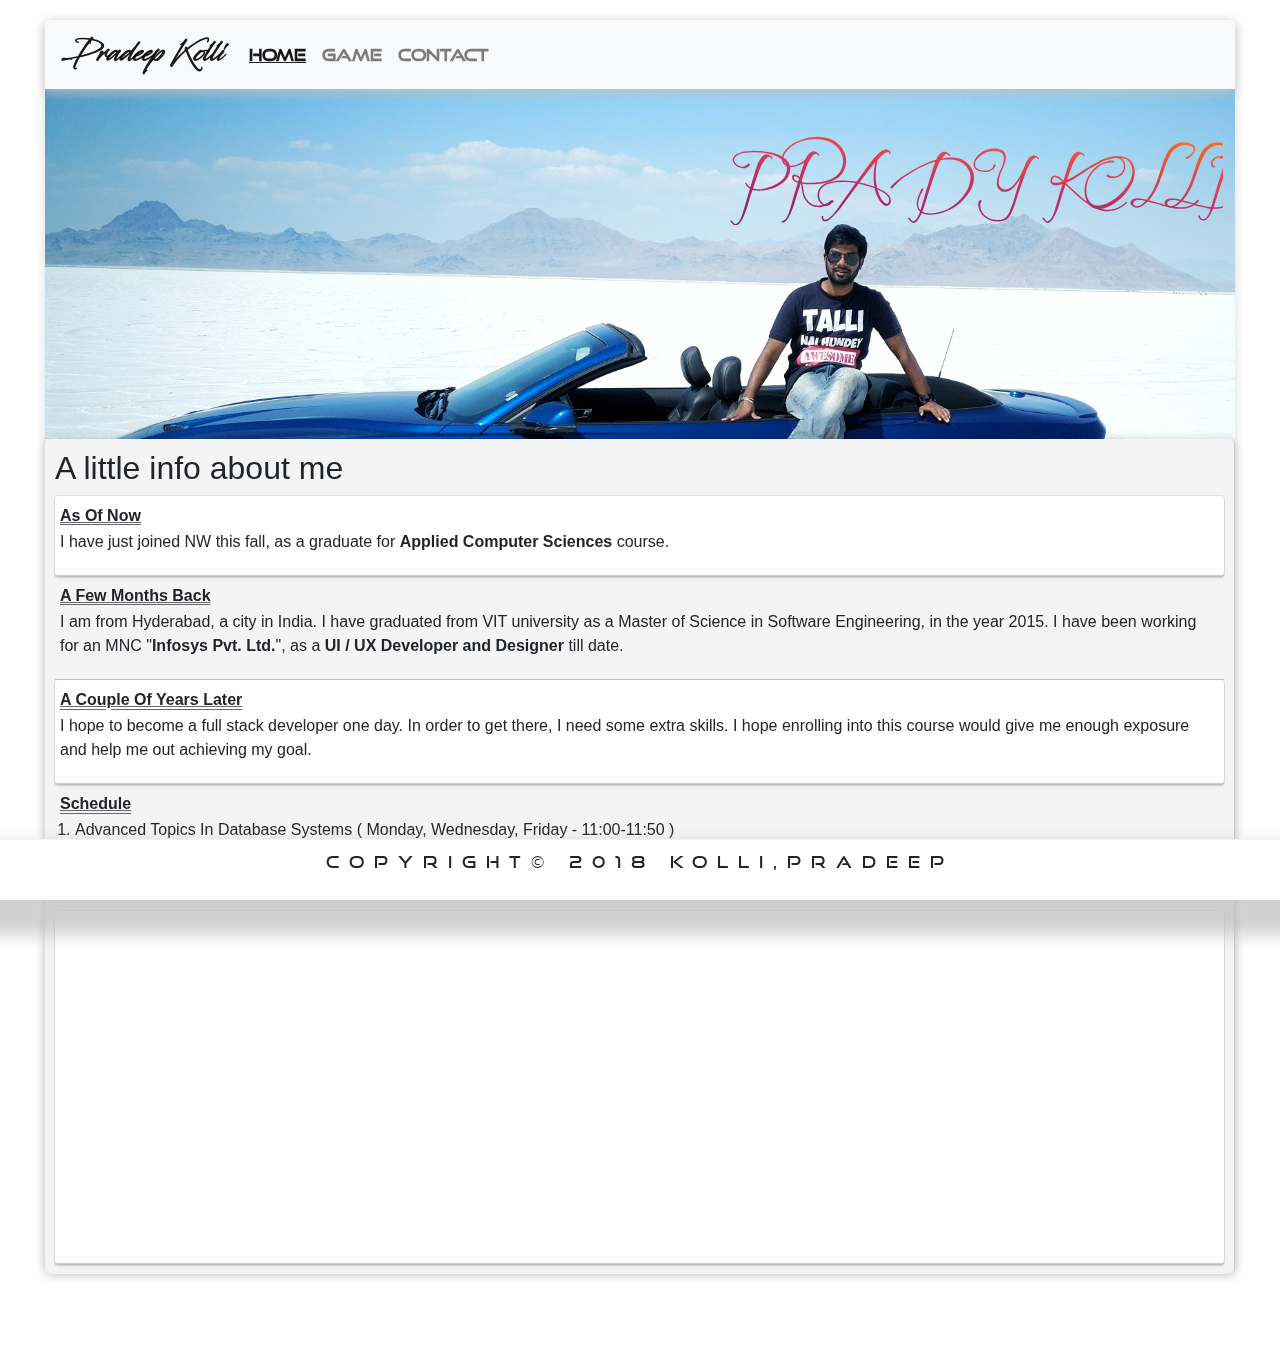
<file: index.html>
<!doctype html>
<!-- /*******************************Author   : Kolli,Pradeep   ***************************/
     /*******************************Date     : 09/25/2018      ***************************/
     /*******************************Reviewer : Dr.Case,Denise  ***************************/ -->
<html lang="en">
    <head>
        <title>Pradeep Kolli</title>
        <!-- Required meta tags -->
        <meta charset="utf-8">
        <meta name="viewport" content="width=device-width, initial-scale=1, shrink-to-fit=no">
        <link href="Bootstrap/css/bootstrap.css"  rel="stylesheet"/>
        <link href="CSS/Styles.css"  rel="stylesheet"/>
        <link href="CSS/Spacing.css"  rel="stylesheet"/>
    </head>
    <body>
        <div class="container-fluid">
            <div class="wrapper">
                <div class="contentBox">
                    <nav class="navbar navbar-expand-lg navbar-light bg-light">
                        <a class="navbar-brand" href="#">Pradeep Kolli</a>
                        <button class="navbar-toggler" type="button" data-toggle="collapse" data-target="#navbarNavDropdown" aria-controls="navbarNavDropdown" aria-expanded="false" aria-label="Toggle navigation">
                            <!-- <span class="navbar-toggler-icon"></span> -->
                            <div id="navToggle">
                                <input type="checkbox" />
                                <span></span>
                                <span></span>
                                <span></span>
                            </div>
                        </button>
                        <div class="collapse navbar-collapse" id="navbarNavDropdown">
                            <ul class="navbar-nav">
                            <li class="nav-item active">
                                <a class="nav-link" href="index.html">Home <span class="sr-only">(current)</span></a>
                            </li>
                            <li class="nav-item">
                                <a class="nav-link" href="game.html">Game</a>
                            </li>
                            <li class="nav-item">
                                <a class="nav-link" href="contactUs.html">Contact</a>
                            </li>
                            </ul>
                        </div>
                    </nav>
                    <header>
                        <div class="row">
                            <div class="col-lg-12">
                                <div class="fixedImage">
                                    <p>PRADY KOLLI</p> 
                                </div>
                            </div>
                        </div>
                    </header>
                    <main>
                        <div class="row">
                            <div class="col-lg-12">
                                <!-- Main section goes here -->
                                <article>
                                    <h2>A little info about me</h2>
                                    <!-- Article content goes here -->
                                    <section id="current-section">
                                        <!-- Section 1 content goes here -->
                                        <h2  class="section-header">As of now</h2>
                                        <p>
                                            I have just joined NW this fall, as a graduate for <strong>Applied Computer Sciences</strong> course.
                                        </p>
                                    </section>
                                    <section id="past-section">
                                        <!--Section 2 content goes here -->
                                        <h2  class="section-header">A few months back</h2>
                                        <p>
                                            I am from Hyderabad, a city in India. I have graduated from VIT university as a Master of Science in Software Engineering, in the year 2015. I have been working for an MNC "<strong>Infosys Pvt. Ltd.</strong>", as a <strong>UI / UX Developer and Designer</strong> till date.
                                        </p>
                                    </section>
                                    <section id="future-section">
                                        <!-- Section 3 content goes here -->
                                        <h2  class="section-header">A couple of years later</h2>
                                        <p>
                                            I hope to become a full stack developer one day. In order to get there, I need some extra skills. I hope enrolling into this course would give me enough exposure and help me out achieving my goal. 
                                        </p>
                                    </section>
                                    <section id="class-schedule">
                                        <!-- Section 4 content goes here -->
                                        <h2  class="section-header">Schedule</h2>
                                        <ol>
                                            <li>Advanced Topics In Database Systems ( Monday, Wednesday, Friday - 11:00-11:50 )</li>
                                            <li>Web Apps ( Monday, Wednesday - 12:00-12:50 )</li>
                                            <li>Object Oriented Programming ( Tuesday, Thursday - 14:00-15:15 )</li>
                                        </ol>
                                    </section>
                                    <section id="videoTutorials">
                                        <div class="embedVideo hidden-xs hidden-sm visible-md visible-lg visible-xl">
                                            <iframe width="560" height="315" class="" src="https://www.youtube.com/embed/yfoY53QXEnI" frameborder="0" allow="autoplay; encrypted-media" allowfullscreen></iframe>
                                        </div>
                                        <div class="embedVideo visible-xs visible-sm hidden-md hidden-lg hidden-xl">
                                            <iframe width="290" height="315" class="" src="https://www.youtube.com/embed/yfoY53QXEnI" frameborder="0" allow="autoplay; encrypted-media" allowfullscreen></iframe>
                                        </div>
                                    </section>
                                </article>
                            </div>
                        </div>
                    </main>
                </div>
            </div>
        </div>
        <footer>
                <!-- Footer goes here -->
                <p>Copyright&copy; 2018 Kolli,Pradeep</p> 
        </footer>
        <script src="jQuery/jquery-3.3.1.min.js"></script>
        <script src="Bootstrap/js/bootstrap.js"></script>
    </body>
</html>
</file>
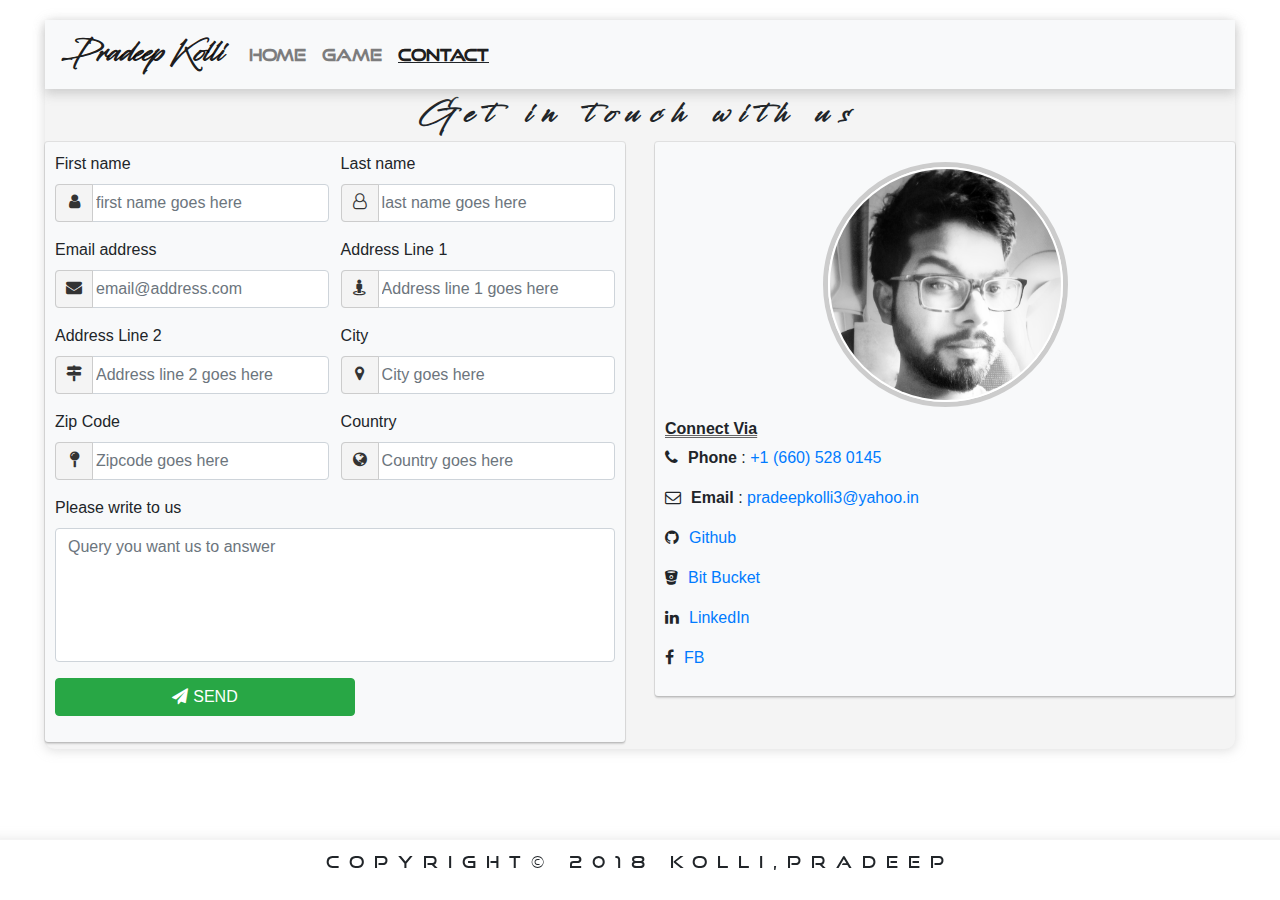
<file: contactUs.html>
<!doctype html>
<!-- /*******************************Author   : Kolli,Pradeep   ***************************/
     /*******************************Date     : 09/26/2018      ***************************/
     /*******************************Reviewer : Dr.Case,Denise  ***************************/ -->
<html lang="en">
    <head>
        <title>Pradeep Kolli</title>
        <!-- Required meta tags -->
        <meta charset="utf-8">
        <meta name="viewport" content="width=device-width, initial-scale=1, shrink-to-fit=no">
        <link href="Bootstrap/css/bootstrap.css"  rel="stylesheet"/>
        <link href="CSS/Styles.css"  rel="stylesheet"/>
        <link href="CSS/Spacing.css"  rel="stylesheet"/>
        <link href="Fonts/font-awesome/css/font-awesome.min.css" rel="stylesheet"/> 
        <!-- <script src="https://use.fontawesome.com/930b73fc0f.js"></script> -->
    </head>
    <body>
        <div class="container-fluid">
            <div class="wrapper">
                <div class="contentBox">
                    <nav class="navbar navbar-expand-lg navbar-light bg-light">
                        <a class="navbar-brand" href="#">Pradeep Kolli</a>
                        <button class="navbar-toggler" type="button" data-toggle="collapse" data-target="#navbarNavDropdown" aria-controls="navbarNavDropdown" aria-expanded="false" aria-label="Toggle navigation">
                             <span class="navbar-toggler-icon"></span>
                             <!-- <div id="navToggle">
                                    <input type="checkbox" />
                                    <span></span>
                                    <span></span>
                                    <span></span>
                                </div> -->
                        </button>
                        <div class="collapse navbar-collapse" id="navbarNavDropdown">
                            <ul class="navbar-nav">
                            <li class="nav-item">
                                <a class="nav-link" href="index.html">Home <span class="sr-only">(current)</span></a>
                            </li>
                            <li class="nav-item ">
                                <a class="nav-link" href="game.html">Game</a>
                            </li>
                            <li class="nav-item active">
                                <a class="nav-link" href="contactUs.html">Contact</a>
                            </li>
                            </ul>
                        </div>
                    </nav>
                    <header>
                        <div class="row">
                            <div class="col-lg-12 mt10">
                                <h1 class="text-center ContactHeader">Get in touch with us</h1>
                            </div>
                        </div>
                    </header>
                    <main>
                        <div class="row">
                            <div class="col-lg-6">
                                <div class="contactBlock">
                                    <form>
                                        <div class="form-group">
                                            <label for="firstName">First name</label>
                                            <div class="inputWrapper">
                                                <input type="text" class="form-control" id="firstName" placeholder="first name goes here">
                                                <span><i class="fa fa-user" aria-hidden="true"></i></span>
                                            </div>
                                        </div>
                                        <div class="form-group">
                                            <label for="lastName">Last name</label>
                                            <div class="inputWrapper">
                                                <input type="text" class="form-control" id="lastName" placeholder="last name goes here">
                                                <span><i class="fa fa-user-o" aria-hidden="true"></i></span>
                                            </div>
                                        </div>
                                        <div class="form-group">
                                            <label for="email">Email address</label>
                                            <div class="inputWrapper">
                                                <input type="email" class="form-control" id="email" placeholder="email@address.com">
                                                <span><i class="fa fa-envelope" aria-hidden="true"></i></span>
                                            </div>
                                        </div>
                                        <div class="form-group">
                                            <label for="addressOne">Address Line 1</label>
                                            <div class="inputWrapper">
                                                <input type="text" class="form-control" id="addressOne" placeholder="Address line 1 goes here">
                                                <span><i class="fa fa-street-view" aria-hidden="true"></i></span>
                                            </div>
                                        </div>
                                        <div class="form-group">
                                            <label for="addressTwo">Address Line 2</label>
                                            <div class="inputWrapper">
                                                <input type="text" class="form-control" id="addressTwo" placeholder="Address line 2 goes here">
                                                <span><i class="fa fa-map-signs" aria-hidden="true"></i></span>
                                            </div>
                                        </div>
                                        <div class="form-group">
                                            <label for="city">City</label>
                                            <div class="inputWrapper">
                                                <input type="text" class="form-control" id="city" placeholder="City goes here">
                                                <span><i class="fa fa-map-marker" aria-hidden="true"></i></span>
                                            </div>
                                        </div>
                                        <div class="form-group">
                                            <label for="zipCode">Zip Code</label>
                                            <div class="inputWrapper">
                                                <input type="number" size="6" class="form-control" id="zipCode" placeholder="Zipcode goes here">
                                                <span><i class="fa fa-map-pin" aria-hidden="true"></i></span>
                                            </div>
                                        </div>
                                        <div class="form-group">
                                            <label for="country">Country</label>
                                            <div class="inputWrapper">
                                                <input type="text" class="form-control" id="country" placeholder="Country goes here">
                                                <span><i class="fa fa-globe" aria-hidden="true"></i></span>
                                            </div>
                                        </div>
                                        <div class="form-group full-width">
                                            <label for="query">Please write to us</label>
                                            <textarea name="query" class="form-control" id="query" cols="30" rows="5" placeholder="Query you want us to answer"></textarea>  
                                        </div>
                                        <div class="form-group full-width">
                                                <button class="btn btn-success"><i class="fa fa-send mr5" aria-hidden="true"></i><span class="text-upper">send</span></button>
                                        </div>
                                    </form>
                                </div>
                            </div>
                            <div class="col-lg-6">
                                <div class="detailsBlock">
                                    <div class="imgBlock">
                                        <img class="img-responsive rounded-circle"  src="img/profileImg.jpeg" alt="profile image"/>
                                    </div>
                                    <div>
                                        <header  class="section-header">Connect Via</header>
                                        <p><i class="fa fa-phone mr10" aria-hidden="true"></i><strong>Phone</strong> : <a  href="tel:+1(660)-528-0145">+1 (660) 528 0145</a></p>
                                        <p><i class="fa fa-envelope-o mr10" aria-hidden="true"></i><strong>Email</strong> : <a  href="mailto:pradeepkolli3@yahoo.in">pradeepkolli3@yahoo.in</a></p>
                                        <p><i class="fa fa-github mr10" aria-hidden="true"></i><a href="https://github.com/pradykolli" target="_blank">Github</a></p>
                                        <p><i class="fa fa-bitbucket mr10" aria-hidden="true"></i><a href="https://bitbucket.org/PradyKolli/" target="_blank">Bit Bucket</a></p>
                                        <p><i class="fa fa-linkedin mr10" aria-hidden="true"></i><a href="http://www.linkedin.com/in/pradeep-kolli" target="_blank">LinkedIn</a></p>
                                        <p><i class="fa fa-facebook mr10" aria-hidden="true"></i><a href="https://www.facebook.com/pradeep.kolli.7" target="_blank">FB</a></p>
                                    </div>
                                </div> 
                            </div>
                        </div>
                    </main>
                </div>
            </div>
        </div>
        <footer>
            <!-- Footer goes here -->
            <p>Copyright&copy; 2018 Kolli,Pradeep</p> 
        </footer>
        <script src="jQuery/jquery-3.3.1.min.js"></script>
        <script src="Bootstrap/js/bootstrap.js"></script>
        <script src="JS/AppScripts.js"></script>
    </body>
</html>
</file>
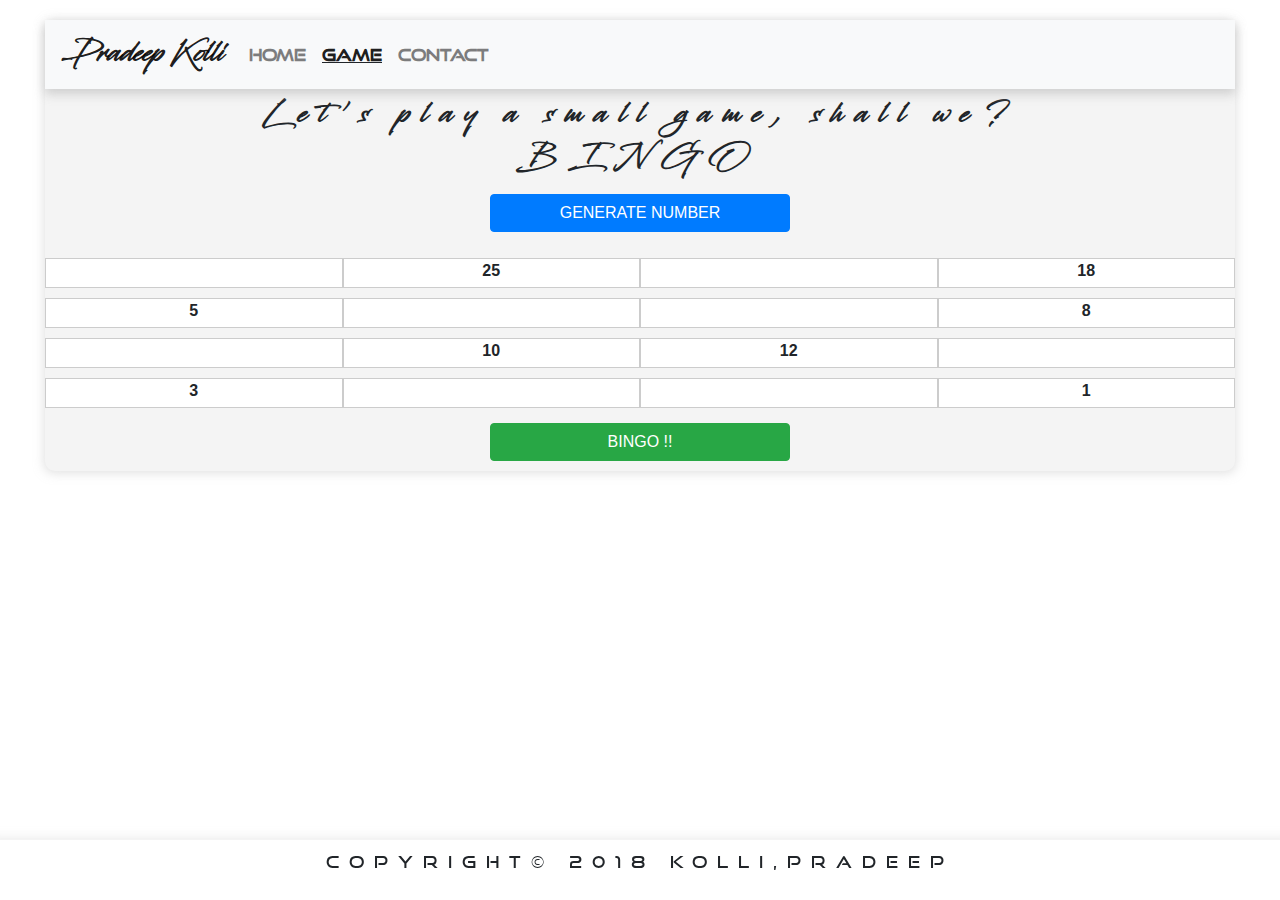
<file: game.html>
<!doctype html>
<!-- /*******************************Author   : Kolli,Pradeep   ***************************/
     /*******************************Date     : 09/27/2018      ***************************/
     /*******************************Reviewer : Dr.Case,Denise  ***************************/ -->
<html lang="en">
    <head>
        <title>Pradeep Kolli</title>
        <!-- Required meta tags -->
        <meta charset="utf-8">
        <meta name="viewport" content="width=device-width, initial-scale=1, shrink-to-fit=no">
        <link href="Bootstrap/css/bootstrap.css"  rel="stylesheet"/>
        <link href="CSS/Styles.css"  rel="stylesheet"/>
        <link href="CSS/Spacing.css"  rel="stylesheet"/>
        <link href="Fonts/font-awesome/css/font-awesome.min.css" rel="stylesheet"/> 
        <!-- <script src="https://use.fontawesome.com/930b73fc0f.js"></script> -->
    </head>
    <body>
        <div class="container-fluid">
            <div class="wrapper">
                <div class="contentBox">
                    <nav class="navbar navbar-expand-lg navbar-light bg-light">
                        <a class="navbar-brand" href="#">Pradeep Kolli</a>
                        <button class="navbar-toggler" type="button" data-toggle="collapse" data-target="#navbarNavDropdown" aria-controls="navbarNavDropdown" aria-expanded="false" aria-label="Toggle navigation">
                             <span class="navbar-toggler-icon"></span>
                             <!-- <div id="navToggle">
                                    <input type="checkbox" />
                                    <span></span>
                                    <span></span>
                                    <span></span>
                                </div> -->
                        </button>
                        <div class="collapse navbar-collapse" id="navbarNavDropdown">
                            <ul class="navbar-nav">
                            <li class="nav-item">
                                <a class="nav-link" href="index.html">Home <span class="sr-only">(current)</span></a>
                            </li>
                            <li class="nav-item active">
                                <a class="nav-link" href="game.html">Game</a>
                            </li>
                            <li class="nav-item">
                                <a class="nav-link" href="contactUs.html">Contact</a>
                            </li>
                            </ul>
                        </div>
                    </nav>
                    <header>
                        <div class="row">
                            <div class="col-lg-12 mt10">
                                <h1 class="text-center ContactHeader">Let's play a small game, shall we?</h1>
                            </div>
                        </div>
                    </header>
                    <main>
                        <div class="row">
                            <div class="col-lg-12">
                                <h2 class="text-center ContactHeader">BINGO</h2>
                            </div>
                        </div>
                        <div class="row mt10 mb10">
                            <div class="col-lg-12 text-center">
                                <button class="btn btn-primary" onclick="addNumber()">GENERATE NUMBER</button>
                            </div>
                        </div>
                        <div class="row mt10 mb10 bingoNumbers">
                            <div class="col-lg-12 text-center">
                                <!-- <p></p> <p></p> <p></p> <p></p> <p></p> 
                                <p></p> <p></p> <p></p> <p></p> <p></p>  -->
                            </div>
                        </div>
                        <div class="row gameGrid">
                            <div class="col-lg-3 col-xs-3 col-sm-3 col-md-3 gameCol">

                            </div>
                            <div class="col-lg-3 col-xs-3 col-sm-3 col-md-3 gameCol">
                                    <span>25</span>
                            </div>
                            <div class="col-lg-3 col-xs-3 col-sm-3 col-md-3 gameCol">

                            </div>
                            <div class="col-lg-3 col-xs-3 col-sm-3 col-md-3 gameCol">
                                    <span>18</span>
                            </div>
                        </div>
                        <div class="row gameGrid">
                            <div class="col-lg-3 col-xs-3 col-sm-3 col-md-3 gameCol">
                                    <span>5</span>
                            </div>
                            <div class="col-lg-3 col-xs-3 col-sm-3 col-md-3 gameCol">

                            </div>
                            <div class="col-lg-3 col-xs-3 col-sm-3 col-md-3 gameCol">

                            </div>
                            <div class="col-lg-3 col-xs-3 col-sm-3 col-md-3 gameCol">
                                    <span>8</span>
                            </div>
                        </div>
                        <div class="row gameGrid">
                            <div class="col-lg-3 col-xs-3 col-sm-3 col-md-3 gameCol">

                            </div>
                            <div class="col-lg-3 col-xs-3 col-sm-3 col-md-3 gameCol">
                                    <span>10</span> 
                            </div>
                            <div class="col-lg-3 col-xs-3 col-sm-3 col-md-3 gameCol">
                                    <span>12</span>
                            </div>
                            <div class="col-lg-3 col-xs-3 col-sm-3 col-md-3 gameCol">

                            </div>
                        </div>
                        <div class="row gameGrid">
                            <div class="col-lg-3 col-xs-3 col-sm-3 col-md-3 gameCol">
                                <span>3</span> 
                            </div>
                            <div class="col-lg-3 col-xs-3 col-sm-3 col-md-3 gameCol">

                            </div>
                            <div class="col-lg-3 col-xs-3 col-sm-3 col-md-3 gameCol">

                            </div>
                            <div class="col-lg-3 col-xs-3 col-sm-3 col-md-3 gameCol">
                               <span> 1</span>
                            </div>
                        </div>
                        <div class="row">
                            <div class="col-lg-12 text-center">
                                <button class="btn btn-success  mt10 mb10" onclick="bingo()">BINGO !!</button>
                            </div>
                        </div>
                       
                    </main>
                </div>
            </div>
        </div>
        <footer>
            <!-- Footer goes here -->
            <p>Copyright&copy; 2018 Kolli,Pradeep</p> 
        </footer>
        <script src="jQuery/jquery-3.3.1.min.js"></script>
        <script src="Bootstrap/js/bootstrap.js"></script>
        <script src="JS/AppScripts.js"></script>
    </body>
</html>
</file>
<file: CSS/Styles.css>
.wrapper{
	padding:20px 30px;
	margin-bottom: 60px;
    background: #ffffff;
}
.contentBox {
    -webkit-box-shadow: 0px 1px 10px 2px rgba(204,204,204,0.50);
    -moz-box-shadow: 0px 1px 10px 2px rgba(216, 70, 70, 0.50);
    box-shadow: 0px 1px 10px 2px rgba(204,204,204,0.5);
	border-radius: 10px;
	background: #f4f4f4;
}

.inputWrapper{
	position: relative;
}
.inputWrapper input{
	padding-left: 40px;
}
.inputWrapper span{
	width: 38px;
	height:38px;
	background: #f4f4f4;
	color: #333333;
	position: absolute;
	top: 0;
	left: 0;
	border: 1px solid #cccccc;
	border-radius: 4px 0 0 4px;
	text-align: center;
	padding-top:5px;
}
.contactBlock .form-group {
    width: 49%;
    float: left;
    margin-left: 2%;
}
.contactBlock .form-group:nth-child(odd) {
    margin-left: 0%!important;
}
.form-group.full-width{
	width: 100% !important;
	margin-left: 0!important;
}
/* Custom scrollbar */
::-webkit-scrollbar {
    width: 10px;
}

/* Track */
::-webkit-scrollbar-track {
    box-shadow: inset 0 0 5px grey; 
    border-radius: 10px;
}
 
/* Handle */
::-webkit-scrollbar-thumb {
    background: #ccc; 
    border-radius: 10px;
}

/* Handle on hover */
::-webkit-scrollbar-thumb:hover {
    background: #ccc; 
}
@font-face {
    font-family: 'Mafakanav';
    src: url('../Fonts/Mafakanev.otf')  format('truetype')
  }
@font-face {
	font-family: 'BeforeRain';
	src: url('../Fonts/beforeRain/BeforeTheRainText.ttf')  format('truetype')
}
@font-face {
	font-family: 'GoodTimes';
	src: url('../Fonts/goodTimes.ttf')  format('truetype')
}
.navbar{    
	position: sticky;
    top: 0;
	z-index: 999;
    box-shadow: 0px 5px 10px 0px rgba(193,193,193,0.75);
}
.navbar-brand{
    font-family: 'Mafakanav',Arial, Helvetica, sans-serif;
    font-size: 1.8em;
    font-weight: bold;
}
#navbarNavDropdown ul.navbar-nav li.nav-item{
	font-family: 'GoodTimes',Arial, Helvetica, sans-serif;
	font-weight: bold;
}
#navbarNavDropdown ul.navbar-nav li.nav-item.active{
	text-decoration:underline;
}
.btn{
	text-transform: uppercase;
	text-align: center;
	width:300px;
	text-overflow: ellipsis;
	white-space: nowrap;
	overflow: hidden;
	font-weight: 400;
}
.fixedImage {
    background-image: url("../img/img3.jpeg");
    min-height: 350px; 
    background-attachment: fixed;
    background-position: 0 77%;
    background-repeat: no-repeat;
	background-size: cover;
	font-family: 'beforeRain',Arial, Helvetica, sans-serif;
	font-size: 2em;
    text-align: right;
    padding-top: 3%;
    padding-right: 1%;
	font-weight: bold;
	position: relative;
}
.fixedImage p{
	
	background: linear-gradient(to right top, #002357, #642970, #b2276a, #e8474a, #f98506);
	-webkit-background-clip: text;
	-webkit-text-fill-color: transparent;   
	position: sticky; 
    right: 5%;
    height: 100px;
	padding-top: 45px;
	top:10%;
}
/* .nameWrapper{
	height:300px;
	font-family: 'beforeRain',Arial, Helvetica, sans-serif;
	font-size: 3em;
	text-align: center;
} */
article{
	width: 100%;
    float: left;
	border-right:1px solid #ccc;    
	box-shadow: 0 0px 8px 0 rgba(0,0,0,0.16), 0 0 0 0px rgba(0,0,0,0.08);
    border-radius: 5px;
	padding: 10px;
}
section p{
	font-size:medium;
}
section ol{
	font-size:medium;
	padding-left:15px;
}
.section-header{
	text-align:left;
	text-transform:capitalize;
	border:none;
	border-radius:0px;
	background:transparent;
	letter-spacing:0px;
	box-shadow:none;
	font-size:16px;
	font-weight:700;
	padding: 0;
	margin:5px 0;
    text-decoration-line: underline;
    text-decoration-color: #666;
    text-decoration-style: double;
}
#current-section{
	padding: 5px;
    border-bottom: 1px solid #ccc;
	background:#fff;
	box-shadow:0 2px 2px 0 rgba(0,0,0,0.16), 0 0 0 1px rgba(0,0,0,0.08);
	border-radius: 3px;
}
#past-section{
	padding: 5px;
    border-bottom: 1px solid #ccc;
}
#future-section{
	padding: 5px;
    border-bottom: 1px solid #ccc;
	background:#fff;
	box-shadow:0 2px 2px 0 rgba(0,0,0,0.16), 0 0 0 1px rgba(0,0,0,0.08);
	border-radius: 3px;
}
#class-schedule{
	padding: 5px;
    border-bottom: none;
}
footer{
	position:fixed;
	bottom:0;
	background:#ffffff;
	padding:10px;
	border-top: 1px solid #f4f4f4;
	box-shadow:0 20px 15px 15px rgba(193,193,193,0.75);
	text-align:Center;
	letter-spacing:10px;
	clear:left;
	font-family: 'GoodTimes',Arial, Helvetica, sans-serif;
	width:100%;
}
#videoTutorials{
	padding: 5px;
    border-bottom: 1px solid #ccc;
	background:#fff;
	box-shadow:0 2px 2px 0 rgba(0,0,0,0.16), 0 0 0 1px rgba(0,0,0,0.08);
	border-radius: 3px;
}
.embedVideo{
	margin:10px auto;
	width: 560px;
}
.ContactHeader{
	font-family: 'Mafakanav',Arial, Helvetica, sans-serif;
    font-size: 1.8em;
	font-weight: bold;
	letter-spacing: 0.4em;
}
.detailsBlock{
	border-radius: 3px;
	box-shadow:0 2px 2px 0 rgba(0,0,0,0.16), 0 0 0 1px rgba(0,0,0,0.08);
	padding: 10px;
	background: #f8f9fa;
}
.contactBlock {
    border-radius: 3px;
    box-shadow: 0 2px 2px 0 rgba(0,0,0,0.16), 0 0 0 1px rgba(0,0,0,0.08);
    padding: 10px;
    width: 100%;
    background: #f8f9fa;
    display: inline-block;
}
.contactBlock textarea{
	resize: none;
}
.imgBlock{
	margin: 10px auto;
    width: 245px;
    border: 5px solid #ccc;
    border-radius: 50%;
}
.imgBlock img{
    border: 2px solid #fff;
	border-radius: 50%;
	width:235px;
	height:235px;
}
.bingoNumbers p{
	width: 50px;
	height: 50px;
	margin: 5px 5px 0 0;
	background: #ffffff;
	border:1px solid #ccc;
	border-radius: 5px;
	float: left;
    padding-top: 10px;
    background: limegreen;
    color: #ffffff;
    font-weight: bold;
}
.gameGrid{
	padding: 5px 15px;

}
.gameGrid .gameCol{
	border:1px solid #ccc;
	text-align: center;
	font-weight: bold;
	background: #ffffff;
	min-height: 30px;
	padding: 0 15px;
}
.gameGrid .gameCol span{
	display: block;
	width: 100%;
	cursor: pointer;
}
.gameGrid .gameCol.recorded{
	background: #cccccc;
}
.navbar-light .navbar-toggler {
	border: none!important;
}
#navToggle {
	position: relative;
	z-index: 1;
	-webkit-user-select: none;
	user-select: none;
	width:30px;
    height: 25px;
    padding: 5px 0;
  }
  #navToggle input{
	display: block;
	width: 30px;
	height: 18px;
	z-index: 2;
	position: absolute;
	opacity: 0;
	cursor: pointer;
	-webkit-touch-callout: none;
	margin: 0;
  }
  #navToggle span{
	display: block;
	width: 30px;
	height: 2px;
	background: #000;
	margin-bottom: 5px;
	z-index: 1;
	transition: all 0.5s ease;
	transform-origin: 20px 0px; 
  }
  
  #navToggle input:checked ~ span {
    transform: translate(-2px, -2px) rotate(45deg);
}
  #navToggle input:checked ~ span:nth-child(2)
  {
	transform: translate(-5px, 5px) rotate(-45deg);
  }
  #navToggle input:checked ~ span:nth-child(3)
  {
	opacity: 0;
	transform: rotate(0deg) scale(0.2, 0.2); 
  }

@media (max-width: 575px) { 
	.hidden-xs{
		display: none;
	}
	.visible-xs{
		display: block;
	}
	.embedVideo{
		width: 290px;
	}
	.wrapper{
		padding:20px 0px;
		background: #ffffff;
	}
	.fixedImage {
		font-size: 0.8em!important;
		background-position: center top!important;
	}
	.fixedImage p{
		padding-right: 10px;
		font-weight: bolder;
	}
	.contactBlock .form-group {
		width: 100%;
		margin-left: 0%;
	}
	.gameCol{
		width:25%!important;
	}
	.navbar-brand{
		font-family: 'Mafakanav',Arial, Helvetica, sans-serif;
		font-size: 1.2em;
		font-weight: bold;
	}
	#navbarNavDropdown ul.navbar-nav li.nav-item {
		font-family: 'GoodTimes',Arial, Helvetica, sans-serif;
		font-weight: bold;
		font-size: 0.6em;
		text-align: center;
		border-bottom: 1px solid #ccc;
	}
	#navbarNavDropdown ul.navbar-nav li.nav-item:last-child {
		border-bottom: none;
	}
	footer {
		letter-spacing: 1px;
		font-size: 0.8em;
	}
	.btn{
		width:100%;
	}
	.ContactHeader{
		font-size: 1.2em;
		letter-spacing: 0.2em;
	}
 }
@media (min-width: 576px) and (max-width:767.98px){ 
	.hidden-sm{
		display: none;
	}
	.visible-sm{
		display: block;
	}
	.wrapper{
		padding:20px 0px;
		background: #ffffff;
	}
	.embedVideo{
		width: 290px;
	}
	.fixedImage {
		font-size: 0.8em!important;
		background-position: center top!important;
	}
	.fixedImage p{
		padding-right: 10px;
		font-weight: bolder;
	}
	.contactBlock .form-group {
		width: 100%;
		margin-left: 0%;
	}
	.gameCol{
		width:25%!important;
	}
 }

/* // Medium devices (tablets, 768px and up) */
@media (min-width: 768px) and (max-width:991.98px) { 
	.hidden-md{
		display: none;
	}
	.visible-md{
		display: block;
	}
	.contactBlock .form-group {
		width: 100%;
		margin-left: 0%;
	}
 }

/* // Large devices (desktops, 992px and up) */
@media (min-width: 992px) and (max-width:1199.98px) { 
	.hidden-lg{
		display: none;
	}
	.visible-lg{
		display: block;
	}
 }

/* // Extra large devices (large desktops, 1200px and up) */
@media (min-width: 1200px)  { 
	.hidden-xl{
		display: none;
	}
	.visible-xl{
		display: block;
	}
 }
</file>
<file: CSS/Spacing.css>
.mt0{
    margin-top:0;
}
.mt5{
    margin-top:5px;
}
.mt10{
    margin-top:10px;
}
.mt15{
    margin-top:15px;
}
.mt20{
    margin-top:20px;
}
.mt25{
    margin-top:25px;
}
.mt30{
    margin-top:30px;
}
.mt35{
    margin-top:35px;
}
.mt40{
    margin-top:40px;
}
.mt45{
    margin-top:45px;
}
.mt50{
    margin-top:50px;
}

.mb0{
    margin-bottom:0;
}
.mb5{
    margin-bottom:5px;
}
.mb10{
    margin-bottom:10px;
}
.mb15{
    margin-bottom:15px;
}
.mb20{
    margin-bottom:20px;
}
.mb25{
    margin-bottom:25px;
}
.mb30{
    margin-bottom:30px;
}
.mb35{
    margin-bottom:35px;
}
.mb40{
    margin-bottom:40px;
}
.mb45{
    margin-bottom:45px;
}
.mb50{
    margin-bottom:50px;
}


.ml0{
    margin-left:0;
}
.ml5{
    margin-left:5px;
}
.ml10{
    margin-left:10px;
}
.ml15{
    margin-left:15px;
}
.ml20{
    margin-left:20px;
}
.ml25{
    margin-left:25px;
}
.ml30{
    margin-left:30px;
}
.ml35{
    margin-left:35px;
}
.ml40{
    margin-left:40px;
}
.ml45{
    margin-left:45px;
}
.ml50{
    margin-left:50px;
}

.mr0{
    margin-right:0;
}
.mr5{
    margin-right:5px;
}
.mr10{
    margin-right:10px;
}
.mr15{
    margin-right:15px;
}
.mr20{
    margin-right:20px;
}
.mr25{
    margin-right:25px;
}
.mr30{
    margin-right:30px;
}
.mr35{
    margin-right:35px;
}
.mr40{
    margin-right:40px;
}
.mr45{
    margin-right:45px;
}
.mr50{
    margin-right:50px;
}



/*  Large devices (desktops, 992px and up) */
@media (min-width: 992px) and (max-width: 1199.98px) { 
    .mttl0{
        margin-top:0;
    }
    .mttl5{
        margin-top:5px;
    }
    .mttl10{
        margin-top:10px;
    }
    .mttl15{
        margin-top:15px;
    }
    .mttl20{
        margin-top:20px;
    }
    .mttl25{
        margin-top:25px;
    }
    .mttl30{
        margin-top:30px;
    }
    .mttl35{
        margin-top:35px;
    }
    .mttl40{
        margin-top:40px;
    }
    .mttl45{
        margin-top:45px;
    }
    .mttl50{
        margin-top:50px;
    }
    
    .mbtl0{
        margin-bottom:0;
    }
    .mbtl5{
        margin-bottom:5px;
    }
    .mbtl10{
        margin-bottom:10px;
    }
    .mbtl15{
        margin-bottom:15px;
    }
    .mbtl20{
        margin-bottom:20px;
    }
    .mbtl25{
        margin-bottom:25px;
    }
    .mbtl30{
        margin-bottom:30px;
    }
    .mbtl35{
        margin-bottom:35px;
    }
    .mbtl40{
        margin-bottom:40px;
    }
    .mbtl45{
        margin-bottom:45px;
    }
    .mbtl50{
        margin-bottom:50px;
    }
    
    
    .mltl0{
        margin-left:0;
    }
    .mltl5{
        margin-left:5px;
    }
    .mltl10{
        margin-left:10px;
    }
    .mltl15{
        margin-left:15px;
    }
    .mltl20{
        margin-left:20px;
    }
    .mltl25{
        margin-left:25px;
    }
    .mltl30{
        margin-left:30px;
    }
    .mltl35{
        margin-left:35px;
    }
    .mltl40{
        margin-left:40px;
    }
    .mltl45{
        margin-left:45px;
    }
    .mltl50{
        margin-left:50px;
    }
    
    .mrtl0{
        margin-right:0;
    }
    .mrtl5{
        margin-right:5px;
    }
    .mrtl10{
        margin-right:10px;
    }
    .mrtl15{
        margin-right:15px;
    }
    .mrtl20{
        margin-right:20px;
    }
    .mrtl25{
        margin-right:25px;
    }
    .mrtl30{
        margin-right:30px;
    }
    .mrtl35{
        margin-right:35px;
    }
    .mrtl40{
        margin-right:40px;
    }
    .mrtl45{
        margin-right:45px;
    }
    .mrtl50{
        margin-right:50px;
    }
    
    
}
 /* Medium devices (tablets, 768px and up) */
@media (min-width: 768px) and (max-width: 991.98px) {
    .mtts0{
        margin-top:0;
    }
    .mtts5{
        margin-top:5px;
    }
    .mtts10{
        margin-top:10px;
    }
    .mtts15{
        margin-top:15px;
    }
    .mtts20{
        margin-top:20px;
    }
    .mtts25{
        margin-top:25px;
    }
    .mtts30{
        margin-top:30px;
    }
    .mtts35{
        margin-top:35px;
    }
    .mtts40{
        margin-top:40px;
    }
    .mtts45{
        margin-top:45px;
    }
    .mtts50{
        margin-top:50px;
    }
    
    .mbts0{
        margin-bottom:0;
    }
    .mbts5{
        margin-bottom:5px;
    }
    .mbts10{
        margin-bottom:10px;
    }
    .mbts15{
        margin-bottom:15px;
    }
    .mbts20{
        margin-bottom:20px;
    }
    .mbts25{
        margin-bottom:25px;
    }
    .mbts30{
        margin-bottom:30px;
    }
    .mbts35{
        margin-bottom:35px;
    }
    .mbts40{
        margin-bottom:40px;
    }
    .mbts45{
        margin-bottom:45px;
    }
    .mbts50{
        margin-bottom:50px;
    }
    
    
    .mlts0{
        margin-left:0;
    }
    .mlts5{
        margin-left:5px;
    }
    .mlts10{
        margin-left:10px;
    }
    .mlts15{
        margin-left:15px;
    }
    .mlts20{
        margin-left:20px;
    }
    .mlts25{
        margin-left:25px;
    }
    .mlts30{
        margin-left:30px;
    }
    .mlts35{
        margin-left:35px;
    }
    .mlts40{
        margin-left:40px;
    }
    .mlts45{
        margin-left:45px;
    }
    .mlts50{
        margin-left:50px;
    }
    
    .mrts0{
        margin-right:0;
    }
    .mrts5{
        margin-right:5px;
    }
    .mrts10{
        margin-right:10px;
    }
    .mrts15{
        margin-right:15px;
    }
    .mrts20{
        margin-right:20px;
    }
    .mrts25{
        margin-right:25px;
    }
    .mrts30{
        margin-right:30px;
    }
    .mrts35{
        margin-right:35px;
    }
    .mrts40{
        margin-right:40px;
    }
    .mrts45{
        margin-right:45px;
    }
    .mrts50{
        margin-right:50px;
    }
    
    
 }

/* Extra small devices (portrait phones, less than 576px) */
@media (max-width: 767px) { 
    .mtm0{
        margin-top:0;
    }
    .mtm5{
        margin-top:5px;
    }
    .mtm10{
        margin-top:10px;
    }
    .mtm15{
        margin-top:15px;
    }
    .mtm20{
        margin-top:20px;
    }
    .mtm25{
        margin-top:25px;
    }
    .mtm30{
        margin-top:30px;
    }
    .mtm35{
        margin-top:35px;
    }
    .mtm40{
        margin-top:40px;
    }
    .mtm45{
        margin-top:45px;
    }
    .mtm50{
        margin-top:50px;
    }
    
    .mbm0{
        margin-bottom:0;
    }
    .mbm5{
        margin-bottom:5px;
    }
    .mbm10{
        margin-bottom:10px;
    }
    .mbm15{
        margin-bottom:15px;
    }
    .mbm20{
        margin-bottom:20px;
    }
    .mbm25{
        margin-bottom:25px;
    }
    .mbm30{
        margin-bottom:30px;
    }
    .mbm35{
        margin-bottom:35px;
    }
    .mbm40{
        margin-bottom:40px;
    }
    .mbm45{
        margin-bottom:45px;
    }
    .mbm50{
        margin-bottom:50px;
    }
    
    
    .mlm0{
        margin-left:0;
    }
    .mlm5{
        margin-left:5px;
    }
    .mlm10{
        margin-left:10px;
    }
    .mlm15{
        margin-left:15px;
    }
    .mlm20{
        margin-left:20px;
    }
    .mlm25{
        margin-left:25px;
    }
    .mlm30{
        margin-left:30px;
    }
    .mlm35{
        margin-left:35px;
    }
    .mlm40{
        margin-left:40px;
    }
    .mlm45{
        margin-left:45px;
    }
    .mlm50{
        margin-left:50px;
    }
    
    .mrm0{
        margin-right:0;
    }
    .mrm5{
        margin-right:5px;
    }
    .mrm10{
        margin-right:10px;
    }
    .mrm15{
        margin-right:15px;
    }
    .mrm20{
        margin-right:20px;
    }
    .mrm25{
        margin-right:25px;
    }
    .mrm30{
        margin-right:30px;
    }
    .mrm35{
        margin-right:35px;
    }
    .mrm40{
        margin-right:40px;
    }
    .mrm45{
        margin-right:45px;
    }
    .mrm50{
        margin-right:50px;
    }
    
    
 }
</file>
